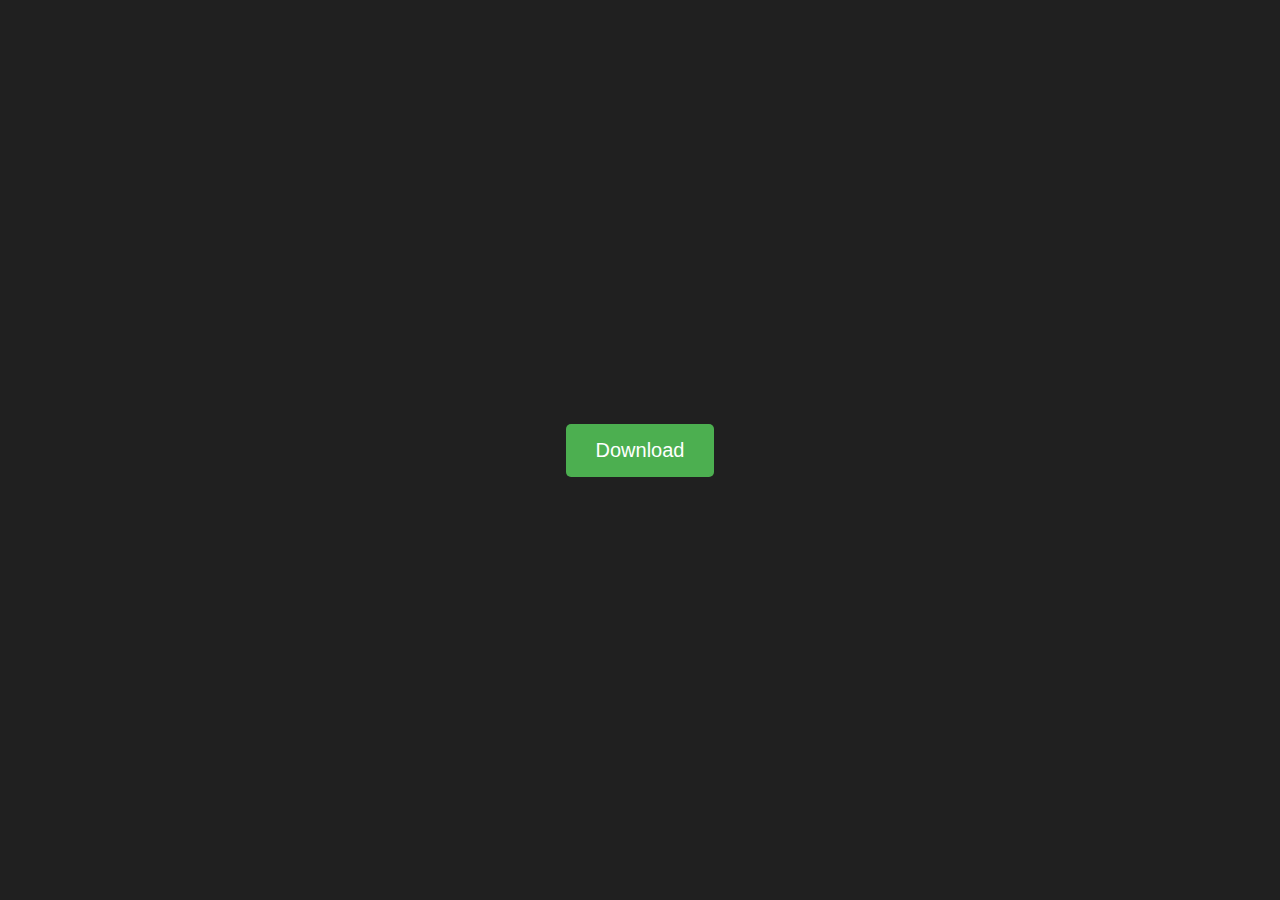
<file: Download.html>
<!DOCTYPE html>
<html lang="en">
<head>
    <meta charset="UTF-8">
    <meta name="viewport" content="width=device-width, initial-scale=1.0">
    <title>Download</title>
    <style>
        body {
            margin: 0;
            padding: 0;
            background-color: rgb(32, 32, 32);
            display: flex;
            justify-content: center;
            align-items: center;
            height: 100vh;
            font-family: Arial, sans-serif;
        }

        .download-btn {
            background-color: #4CAF50;
            color: white;
            padding: 15px 30px;
            text-align: center;
            text-decoration: none;
            display: inline-block;
            font-size: 20px;
            border: none;
            border-radius: 5px;
            cursor: pointer;
        }

        .download-btn:hover {
            background-color: #45a049;
        }
    </style>
</head>
<body>
    <a href="Eclipse.zip" download class="download-btn">Download</a>
</body>
</html>
</file>
